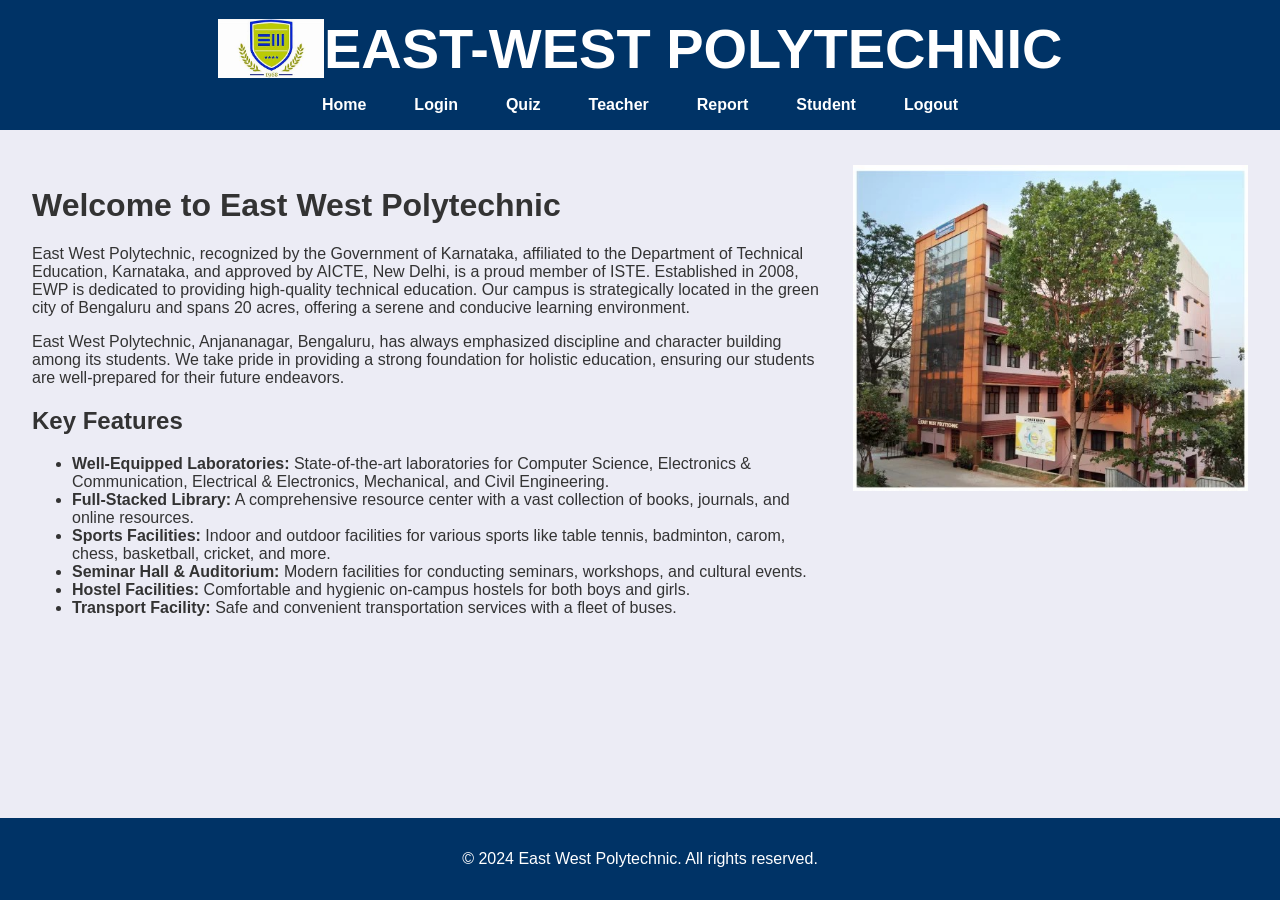
<file: index.html>
<!DOCTYPE html>
<html lang="en">
<head>
    <meta charset="UTF-8">
    <meta name="viewport" content="width=device-width, initial-scale=1.0">
    <title>East West Polytechnic</title>
    <link rel="stylesheet" href="style.css"> </head>
<body>
 
    <header>
        <div id="logo-container">
            <img id="logo" src="ewp.jpg" alt="East West Polytechnic Logo">
        </div>
        <h1 id="college-title">EAST-WEST POLYTECHNIC</h1>
    </header>

    <nav>
        <ul>
            <li><a href="index.html">Home</a></li>
            <li><a href="login.html">Login</a></li>
            <li><a href="#" id="quiz">Quiz</a></li>
            <li><a href="#" id="teacher">Teacher</a></li>
            <li><a href="#" id="report">Report</a></li>
            <li><a href="Student.html">Student</a></li>
            <li><a href="#" onclick="adminLogout()">Logout</a></li>
        </ul>
    </nav>

    <main>
        <div id="content">
            <div id="text-container">
                <h1>Welcome to East West Polytechnic</h1>
                <p>East West Polytechnic, recognized by the Government of Karnataka, affiliated to the Department of Technical Education, Karnataka, and approved by AICTE, New Delhi, is a proud member of ISTE. Established in 2008, EWP is dedicated to providing high-quality technical education. Our campus is strategically located in the green city of Bengaluru and spans 20 acres, offering a serene and conducive learning environment.</p>

                <p>East West Polytechnic, Anjananagar, Bengaluru, has always emphasized discipline and character building among its students. We take pride in providing a strong foundation for holistic education, ensuring our students are well-prepared for their future endeavors.</p>

                <h2>Key Features</h2>
                <ul>
                    <li><strong>Well-Equipped Laboratories:</strong> State-of-the-art laboratories for Computer Science, Electronics & Communication, Electrical & Electronics, Mechanical, and Civil Engineering.</li>
                    <li><strong>Full-Stacked Library:</strong> A comprehensive resource center with a vast collection of books, journals, and online resources.</li>
                    <li><strong>Sports Facilities:</strong> Indoor and outdoor facilities for various sports like table tennis, badminton, carom, chess, basketball, cricket, and more.</li>
                    <li><strong>Seminar Hall & Auditorium:</strong> Modern facilities for conducting seminars, workshops, and cultural events.</li>
                    <li><strong>Hostel Facilities:</strong> Comfortable and hygienic on-campus hostels for both boys and girls.</li>
                    <li><strong>Transport Facility:</strong> Safe and convenient transportation services with a fleet of buses.</li>
                </ul>
            </div>
            <div id="image-container">
                <img id="college-image" src="ewp-2.jpg" alt="East West Polytechnic Building">
            </div>
        </div>
    </main>

    <footer>
        <p>&copy; 2024 East West Polytechnic. All rights reserved.</p>
    </footer>

</body>
</html>
</file>
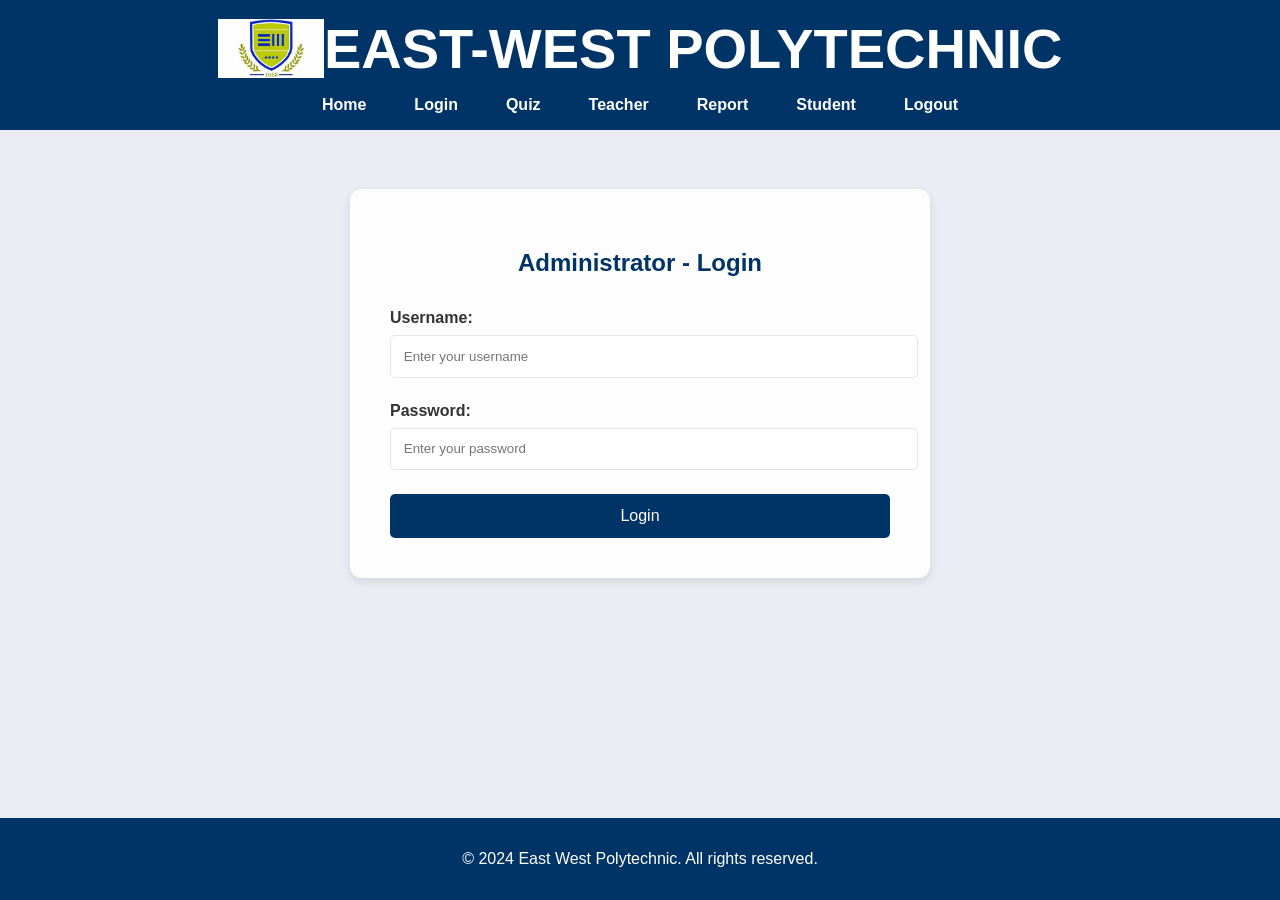
<file: login.html>
<!DOCTYPE html>
<html lang="en">
<head>
    <meta charset="UTF-8">
    <meta name="viewport" content="width=device-width, initial-scale=1.0">
    <title>Admin Login - East West Polytechnic</title>
    <link rel="stylesheet" href="style.css">
</head>
<body>
    <header>
        <div id="logo-container">
            <img id="logo" src="ewp.jpg" alt="East West Polytechnic Logo">
        </div>
        <h1 id="college-title">EAST-WEST POLYTECHNIC</h1>
    </header>

    <nav>
        <ul>
            <li><a href="index.html">Home</a></li>
            <li><a href="login.html">Login</a></li>
            <li><a href="#" id="quiz">Quiz</a></li>
            <li><a href="#" id="teacher">Teacher</a></li>
            <li><a href="#" id="report">Report</a></li>
            <li><a href="Student.html">Student</a></li>
            <li><a href="#" onclick="adminLogout()">Logout</a></li>
        </ul>
    </nav>

    <main>
        <div id="login-container">
            <h2>Administrator - Login</h2>
            <form id="login-form">
                <div class="form-group">
                    <label for="username">Username:</label>
                    <input type="text" id="username" name="username" placeholder="Enter your username">
                </div>
                <div class="form-group">
                    <label for="password">Password:</label>
                    <input type="password" id="password" name="password" placeholder="Enter your password">
                </div>
                <p id="error-message" class="error" style="display: none; color: red; font-weight: bold;">
                    Incorrect username or password. Please try again.
                </p>
                <button type="submit">Login</button>
            </form>
        </div>
    </main>

    <footer>
        <p>&copy; 2024 East West Polytechnic. All rights reserved.</p>
    </footer>

    <script src="script.js"></script>
</body>
</html>
</file>
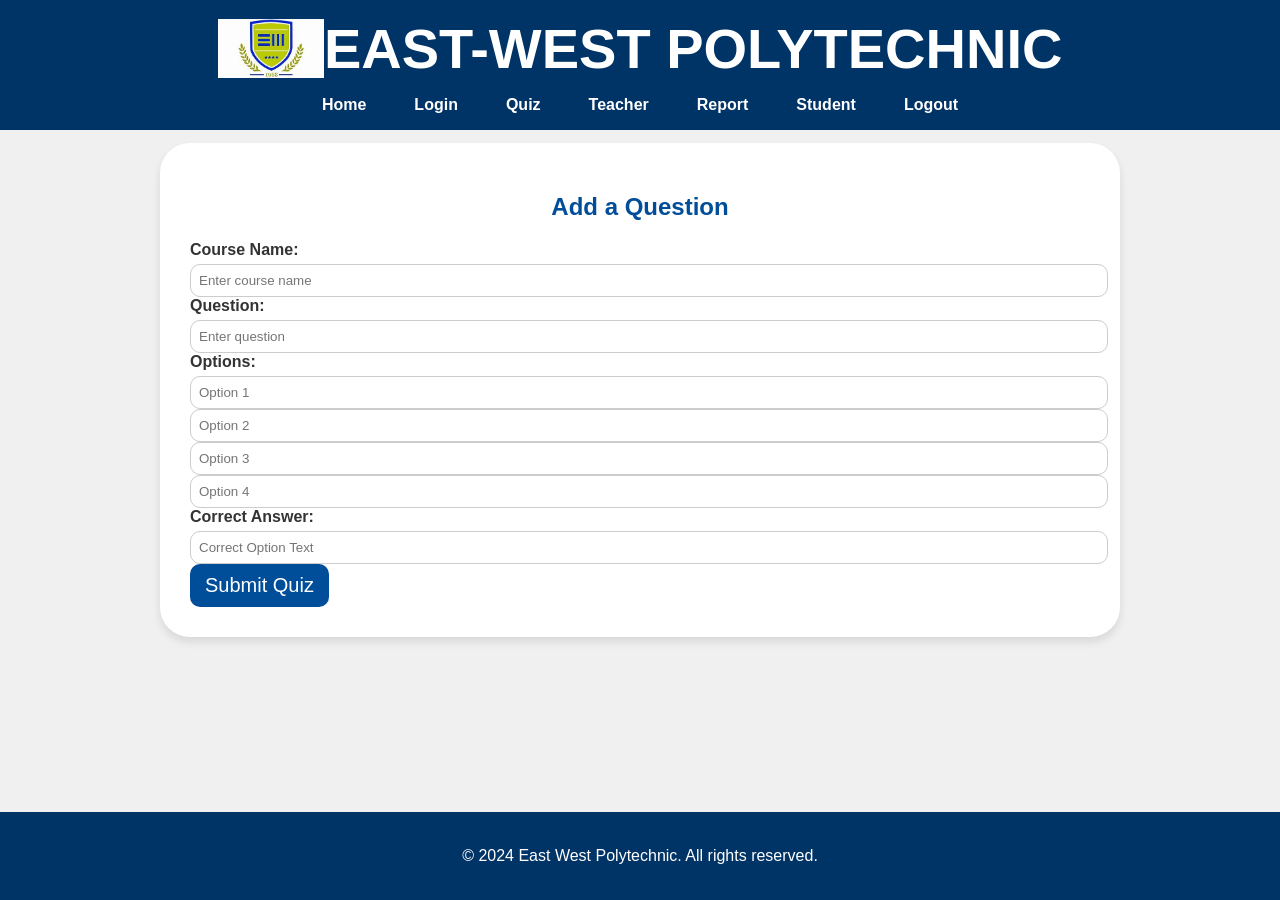
<file: Quiz.html>
<!DOCTYPE html>
<html lang="en">
<head>
    <meta charset="UTF-8">
    <meta name="viewport" content="width=device-width, initial-scale=1.0">
    <title>Quiz - East West Polytechnic</title>
    <link rel="stylesheet" href="Quiz.css">
</head>
<body>
    <header>
        <div id="logo-container">
            <img id="logo" src="ewp.jpg" alt="East West Polytechnic Logo">
        </div>
        <h1 id="college-title">EAST-WEST POLYTECHNIC</h1>
    </header>

    <nav>
        <ul>
            <li><a href="index.html">Home</a></li>
            <li><a href="login.html">Login</a></li>
            <li><a href="Quiz.html">Quiz</a></li>
            <li><a href="Teacher.html">Teacher</a></li>
            <li><a href="Report.html">Report</a></li>
            <li><a href="Student.html">Student</a></li>
            <li><a href="#" onclick="adminLogout()">Logout</a></li>
        </ul>
    </nav>

    <main>
        <div id="quiz-container">
            <h2>Add a Question</h2>
            <form id="quiz-form">
                <label for="course">Course Name:</label>
                <input type="text" id="course" placeholder="Enter course name" required>
                
                <label for="question">Question:</label>
                <input type="text" id="question" placeholder="Enter question" required>
                
                <label>Options:</label>
                <input type="text" class="option" placeholder="Option 1" required>
                <input type="text" class="option" placeholder="Option 2" required>
                <input type="text" class="option" placeholder="Option 3" required>
                <input type="text" class="option" placeholder="Option 4" required>
                
                <label for="correct-answer">Correct Answer:</label>
                <input type="text" id="correct-answer" placeholder="Correct Option Text" required>
                
                <button type="submit">Submit Quiz</button>
            </form>
            <div id="success-message" style="display: none; color: green;">
                Quiz successfully added!
            </div>
        </div>
    </main>

    <footer>
        <p>&copy; 2024 East West Polytechnic. All rights reserved.</p>
    </footer>

    <script>
        document.getElementById("quiz-form").addEventListener("submit", function (e) {
            e.preventDefault();

            const course = document.getElementById("course").value.trim();
            const question = document.getElementById("question").value.trim();
            const options = Array.from(document.querySelectorAll(".option")).map(opt => opt.value.trim());
            const correctAnswer = document.getElementById("correct-answer").value.trim();

            if (!course || !question || options.includes("") || !correctAnswer) {
                alert("Please fill in all fields.");
                return;
            }

            const quizzes = JSON.parse(localStorage.getItem("quizzes")) || [];
            let courseIndex = quizzes.findIndex(q => q.course === course);

            if (courseIndex === -1) {
                quizzes.push({ course, questions: [] });
                courseIndex = quizzes.length - 1;
            }

            quizzes[courseIndex].questions.push({ question, options, correctAnswer });

            localStorage.setItem("quizzes", JSON.stringify(quizzes));

            document.getElementById("success-message").style.display = "block";
            setTimeout(() => {
                window.location.href = "Teacher.html";
            }, 1500);

            document.getElementById("quiz-form").reset();
        });
    </script>
    <script src="Quiz.js"></script>
</body>
</html>
</file>
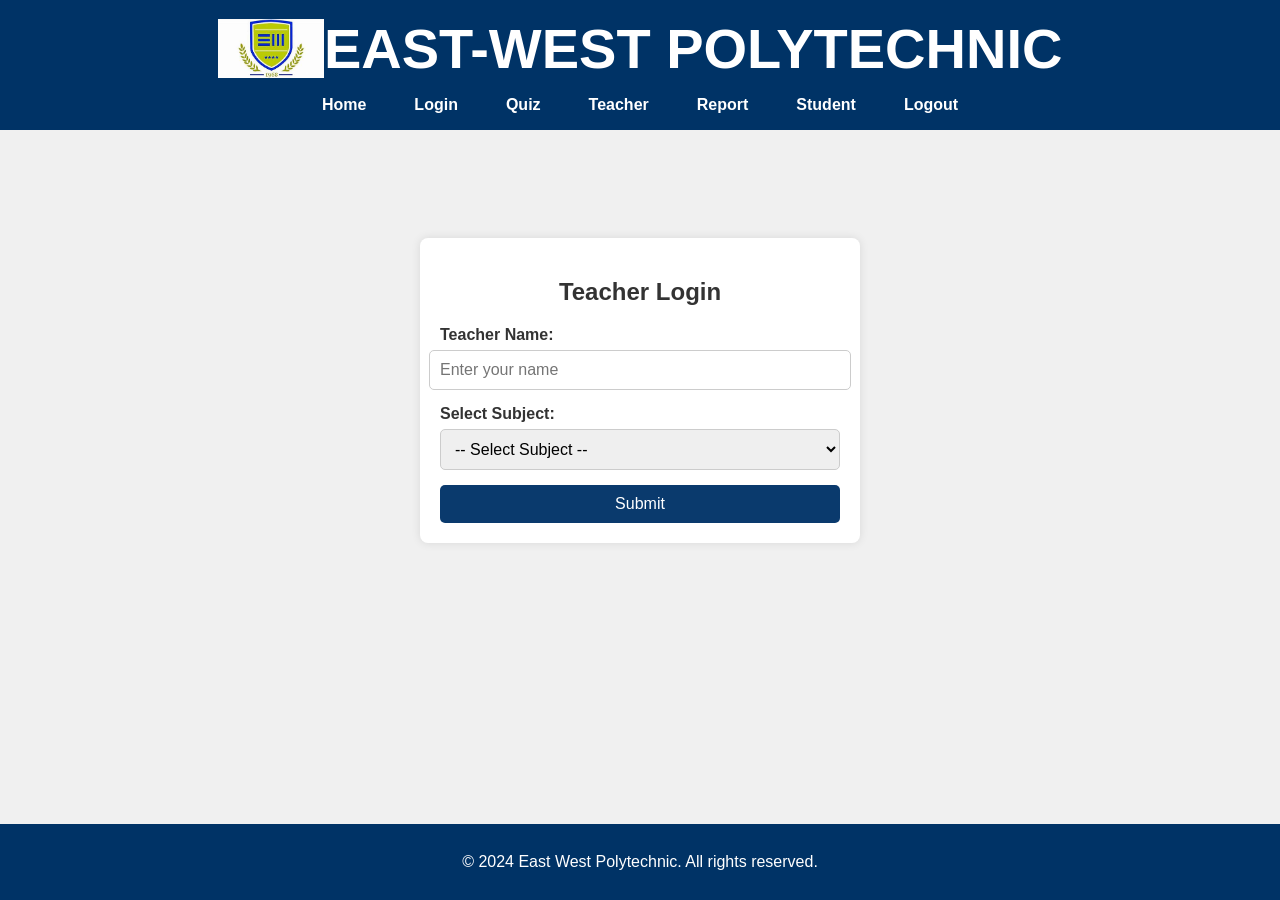
<file: Report.html>
<!DOCTYPE html>
<html lang="en">
<head>
    <meta charset="UTF-8">
    <meta name="viewport" content="width=device-width, initial-scale=1.0">
    <title>Student Report - East West Polytechnic</title>
    <script src="https://cdn.sheetjs.com/xlsx-latest/package/dist/xlsx.full.min.js"></script>
    <link rel="stylesheet" href="Report.css">
</head>
<body>
    <header>
        <div id="logo-container">
            <img id="logo" src="ewp.jpg" alt="East West Polytechnic Logo">
        </div>
        <h1 id="college-title">EAST-WEST POLYTECHNIC</h1>
    </header>

    <nav>
        <ul>
            <li><a href="index.html">Home</a></li>
            <li><a href="login.html">Login</a></li>
            <li><a href="Quiz.html">Quiz</a></li>
            <li><a href="Teacher.html">Teacher</a></li>
            <li><a href="#" onclick="showTeacherLogin()">Report</a></li>
            <li><a href="Student.html">Student</a></li>
            <li><a href="#" onclick="adminLogout()">Logout</a></li>
        </ul>
    </nav>

    <main id="login-section">
        <div class="login-container">
            <h2>Teacher Login</h2>
            <label for="teacherName">Teacher Name:</label>
            <input type="text" id="teacherName" placeholder="Enter your name" required>
            <label for="subject">Select Subject:</label>
            <select id="subject" required>
                <option value="">-- Select Subject --</option>
                <option value="FSD">FSD</option>
                <option value="ES">ES</option>
                <option value="IC">IC</option>
                <option value="Kannada">Kannada</option>
            </select>
            <button onclick="showReport()">Submit</button>
        </div>
    </main>

    <main id="report-section" style="display:none;">
        <div class="report-container">
            <table>
                <thead>
                    <tr>
                        <th>Sl. No</th>
                        <th>Name</th>
                        <th>Registration No.</th>
                        <th>Subject</th>
                        <th>Marks</th>
                        <th>Percentage</th>
                        <th>Action</th>
                    </tr>
                </thead>
                <tbody id="reportTableBody"></tbody>
            </table>
            <button class="button" onclick="exportToExcel()">Preview (Edit in Excel)</button>
            <input type="file" id="fileInput" style="display:none;" onchange="importFromExcel()">
            <button class="button" onclick="document.getElementById('fileInput').click()">Upload Updated Excel</button>
        </div>
    </main>

    <footer>
        <p>&copy; 2024 East West Polytechnic. All rights reserved.</p>
    </footer>

    <script>
        function showTeacherLogin() {
            document.getElementById("login-section").style.display = "block";
            document.getElementById("report-section").style.display = "none";
        }

        function showReport() {
            let selectedSubject = document.getElementById("subject").value;
            if (!selectedSubject) {
                alert("Please select a subject.");
                return;
            }

            let studentResults = JSON.parse(localStorage.getItem("studentResults")) || [];
            let filteredResults = studentResults.filter(student => student.subject === selectedSubject);
            let tableBody = document.getElementById("reportTableBody");
            tableBody.innerHTML = filteredResults.map((student, index) => `
                <tr>
                    <td>${index + 1}</td>
                    <td>${student.name}</td>
                    <td>${student.regNo}</td>
                    <td>${student.subject}</td>
                    <td>${student.score}/${student.totalQuestions}</td>
                    <td>${student.percentage}%</td>
                    <td>
                        <button class="delete-btn" onclick="deleteRecord(${index})">Delete</button>
                    </td>
                </tr>
            `).join("");

            document.getElementById("login-section").style.display = "none";
            document.getElementById("report-section").style.display = "block";
        }

        function deleteRecord(index) {
            let studentResults = JSON.parse(localStorage.getItem("studentResults")) || [];
            if (confirm("Are you sure you want to delete this record?")) {
                studentResults.splice(index, 1);
                localStorage.setItem("studentResults", JSON.stringify(studentResults));
                showReport();
            }
        }

        function exportToExcel() {
            let studentResults = JSON.parse(localStorage.getItem("studentResults")) || [];
            if (studentResults.length === 0) {
                alert("No records to export.");
                return;
            }
            let ws = XLSX.utils.json_to_sheet(studentResults);
            let wb = XLSX.utils.book_new();
            XLSX.utils.book_append_sheet(wb, ws, "Student Report");
            XLSX.writeFile(wb, "Student_Report.xlsx");
        }

        function importFromExcel() {
            let file = document.getElementById("fileInput").files[0];
            if (!file) {
                alert("Please select an Excel file.");
                return;
            }
            let reader = new FileReader();
            reader.readAsArrayBuffer(file);
            reader.onload = function (e) {
                let data = new Uint8Array(e.target.result);
                let workbook = XLSX.read(data, { type: 'array' });
                let sheetName = workbook.SheetNames[0];
                let sheet = workbook.Sheets[sheetName];
                let studentResults = XLSX.utils.sheet_to_json(sheet);
                localStorage.setItem("studentResults", JSON.stringify(studentResults));
                showReport();
                alert("Student records updated successfully!");
            };
        }

        function adminLogout() {
            localStorage.removeItem("adminLoggedIn");
            alert("You have been logged out.");
            window.location.href = "index.html";
        }
    </script>
</body>
</html>
</file>
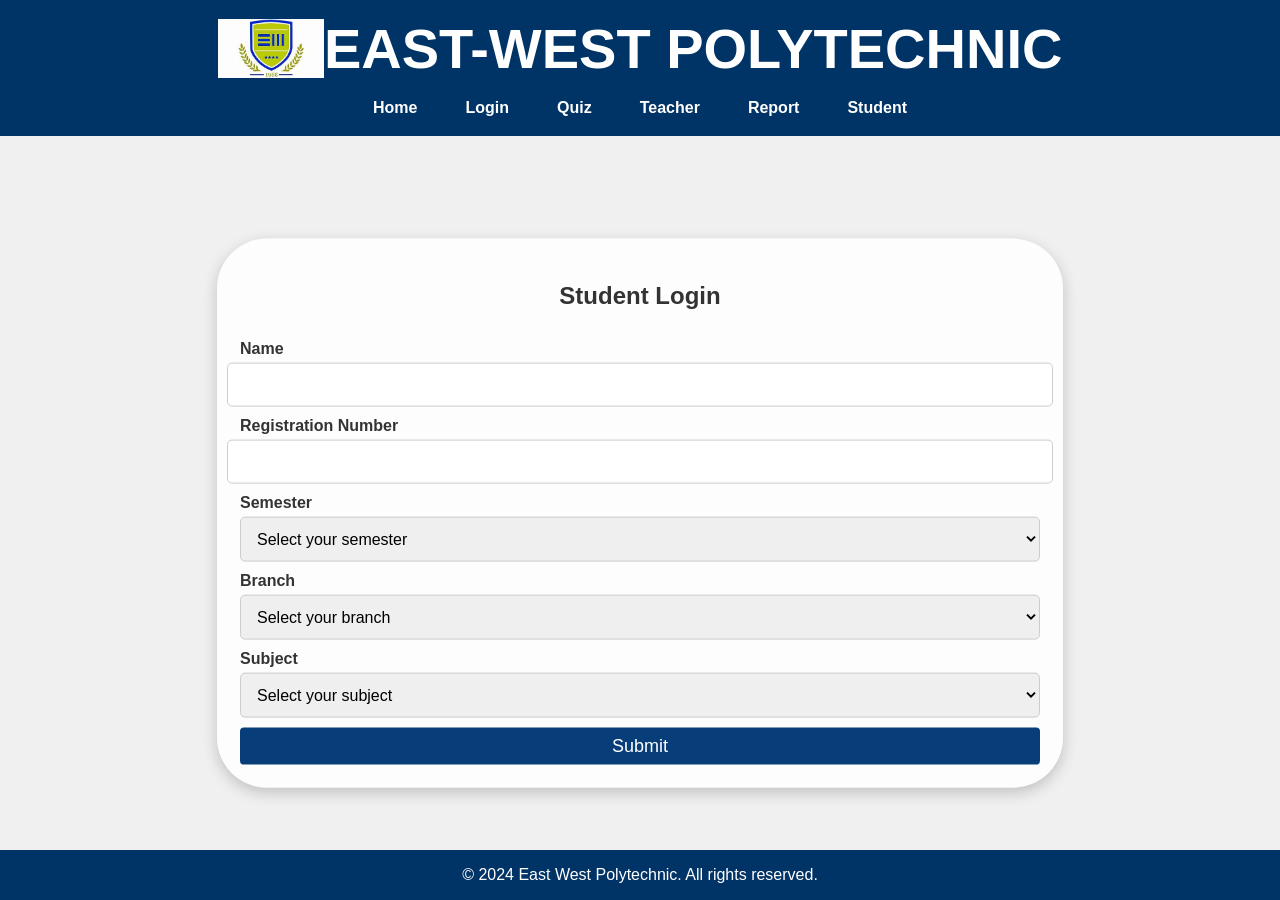
<file: Student.html>
<!DOCTYPE html>
<html lang="en">
<head>
    <meta charset="UTF-8">
    <meta name="viewport" content="width=device-width, initial-scale=1.0">
    <title>Student Login - East West Polytechnic</title>
    <link rel="stylesheet" href="Student.css">
</head>
<body>
    <header>
        <div id="logo-container">
            <img id="logo" src="ewp.jpg" alt="East West Polytechnic Logo">
        </div>
        <h1 id="college-title">EAST-WEST POLYTECHNIC</h1>
    </header>

    <nav>
        <ul>
            <li><a href="index.html">Home</a></li>
            <li><a href="login.html">Login</a></li>
            <li><a href="#" id="quiz">Quiz</a></li>
            <li><a href="#" id="teacher">Teacher</a></li>
            <li><a href="#" id="report">Report</a></li>
            <li><a href="Student.html">Student</a></li>
        </ul>
    </nav>
    <main>
    <div class="login-container">
        <h2>Student Login</h2>
        <form id="studentForm">
            <label for="name">Name</label>
            <input type="text" id="name" required>

            <label for="regNo">Registration Number</label>
            <input type="text" id="regNo" required>

            <label for="semester">Semester</label>
            <select id="semester" required>
                <option value="" disabled selected>Select your semester</option>
                <option value="1">1</option>
                <option value="2">2</option>
                <option value="3">3</option>
                <option value="4">4</option>
                <option value="5">5</option>
                <option value="6">6</option>
            </select>

            <label for="branch">Branch</label>
            <select id="branch" required>
                <option value="" disabled selected>Select your branch</option>
                <option value="CSE">Computer Science</option>
                <option value="ECE">Electronics</option>
                <option value="EEE">Electrical</option>
                <option value="MECH">Mechanical</option>
                <option value="CIVIL">Civil</option>
            </select>

            <label for="subject">Subject</label>
            <select id="subject" required>
                <option value="" disabled selected>Select your subject</option>
                <option value="FSD">Full Stack Development</option>
                <option value="ES">Embedded Systems</option>
                <option value="IC">Instrumentation</option>
                <option value="Kannada">Kannada</option>
            </select>

            <button type="submit">Submit</button>
        </form>
    </div>
    </main>

    <footer>
    <p>&copy; 2024 East West Polytechnic. All rights reserved.</p>
    </footer>

    <script>
        document.getElementById("studentForm").addEventListener("submit", function(event) {
            event.preventDefault();
            
            let name = document.getElementById("name").value;
            let regNo = document.getElementById("regNo").value;
            let semester = document.getElementById("semester").value;
            let branch = document.getElementById("branch").value;
            let subject = document.getElementById("subject").value;

            if (!name || !regNo || !semester || !branch || !subject) {
                alert("Please fill all fields.");
                return;
            }

            // Store student details in localStorage
            localStorage.setItem("studentName", name);
            localStorage.setItem("studentRegNo", regNo);
            localStorage.setItem("studentSemester", semester);
            localStorage.setItem("studentBranch", branch);
            localStorage.setItem("studentSubject", subject);

            alert("Login successful! Redirecting to test page...");
            window.location.href = "test.html"; // Redirect to test page
        });
    </script>
</body>
</html>
</file>
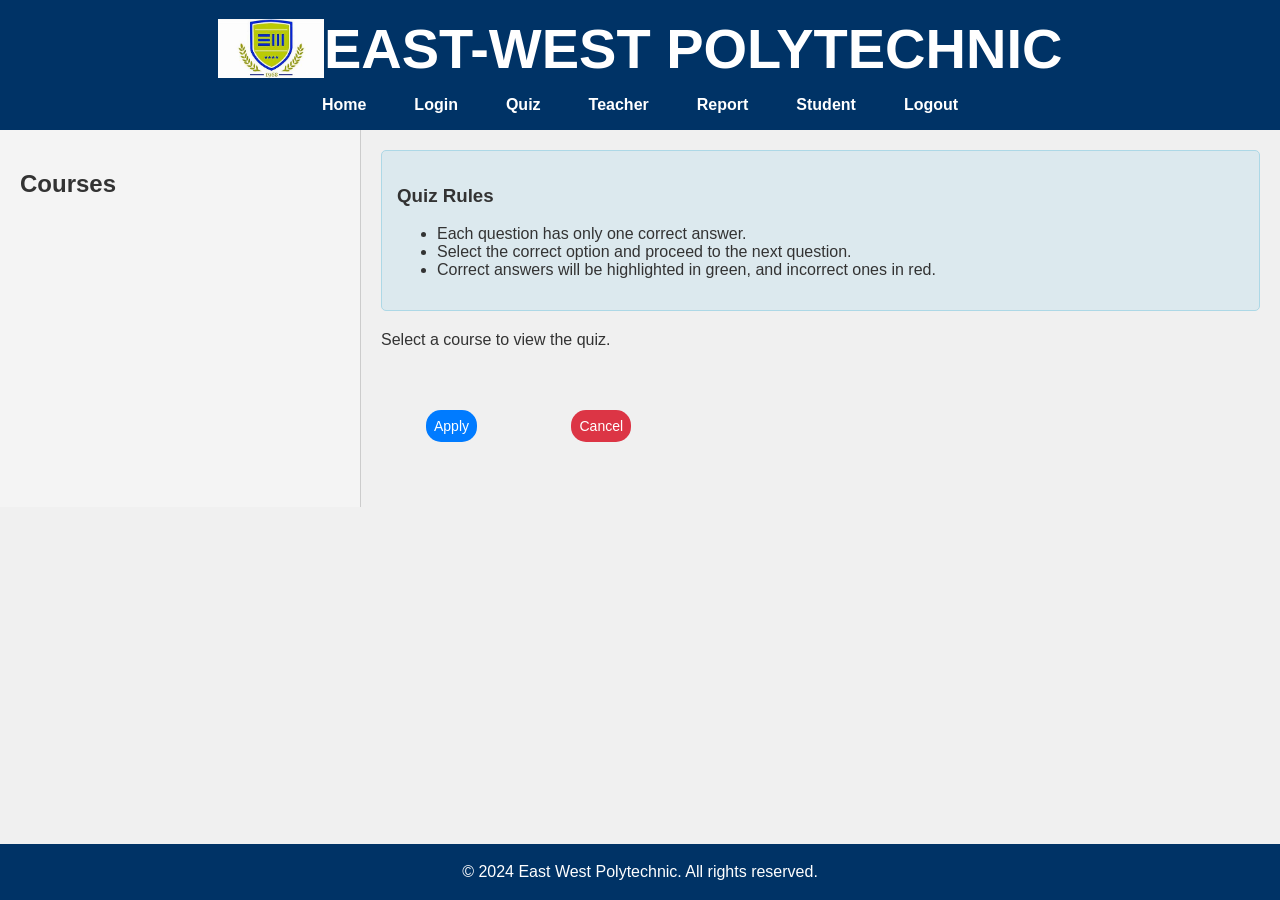
<file: Teacher.html>
<!DOCTYPE html>
<html lang="en">
<head>
    <meta charset="UTF-8">
    <meta name="viewport" content="width=device-width, initial-scale=1.0">
    <title>Quiz - East West Polytechnic</title>
    <link rel="stylesheet" href="Teacher.css"> </head>
</head>
<body>
    <header>
        <div id="logo-container">
            <img id="logo" src="ewp.jpg" alt="East West Polytechnic Logo">
        </div>
        <h1 id="college-title">EAST-WEST POLYTECHNIC</h1>
    </header>

    <nav>
        <ul>
            <li><a href="index.html">Home</a></li>
            <li><a href="login.html">Login</a></li>
            <li><a href="Quiz.html">Quiz</a></li>
            <li><a href="Teacher.html">Teacher</a></li>
            <li><a href="Report.html">Report</a></li>
            <li><a href="Student.html">Student</a></li>
            <li><a href="#" onclick="adminLogout()">Logout</a></li>
        </ul>
    </nav>

    <main>
        <div id="course-list">
            <h2>Courses</h2>
            <div id="courses">
                <!-- Dynamic Course List -->
            </div>
        </div>

        <div id="quiz-sheet">
            <div id="rules">
                <h3>Quiz Rules</h3>
                <ul>
                    <li>Each question has only one correct answer.</li>
                    <li>Select the correct option and proceed to the next question.</li>
                    <li>Correct answers will be highlighted in green, and incorrect ones in red.</li>
                </ul>
            </div>
            <div id="questions">
                <p>Select a course to view the quiz.</p>
            </div>
            <div>
                <button class="applyButton">Apply</button>
                <button class="cancel-btn">Cancel</button>
            </div>
        </div>
    </main>

    <footer>
        <p>&copy; 2024 East West Polytechnic. All rights reserved.</p>
    </footer>
    <script src="Teacher.js"></script>
</body>
</html>
</file>
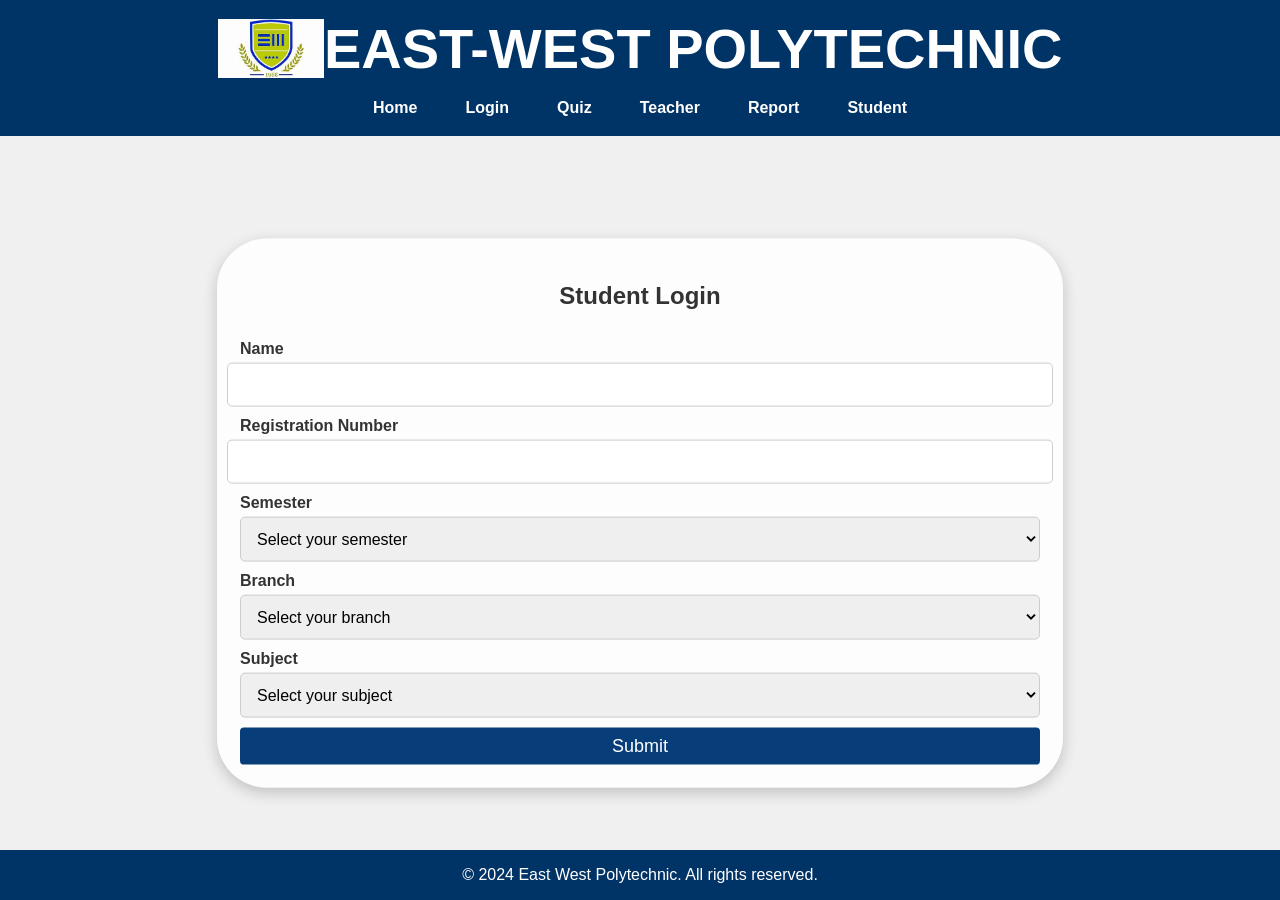
<file: test.html>
<!DOCTYPE html>
<html lang="en">
<head>
    <meta charset="UTF-8">
    <meta name="viewport" content="width=device-width, initial-scale=1.0">
    <title>Online Test</title>
    <link rel="stylesheet" href="test.css">
</head>
<body>
    <div class="test-container">
        <h1>Online Test</h1>
        <h2 id="student-info"></h2>
        <div id="questions-container"></div>
        <button id="submitTest">Submit</button>
    </div>

    <script src="test.js"></script>
</body>
</html>
</file>
<file: style.css>
/* General Styles */
body {
    font-family: sans-serif;
    margin: 0;
    padding: 0;
    background-color: #ececf5; /* Light gray background */
    color: #333; /* Dark gray text */
}

/* Header Styles */
header {
    background-color: #003366; /* Navy blue header */
    display: flex;
    align-items: center; /* Vertically center items */
    justify-content: center; /* Space between left, center, and right */
    padding: 1rem 2rem; /* Padding for spacing */
    position: fixed;
    top: 0;
    width: 100%;
    box-sizing: border-box;
    z-index: 1000; /* Ensure header stays on top */
}

/* Logo Container */
#logo-container {
    display: flex;
    align-items: left;
}

#logo {
    max-height: 60px; /* Adjust as needed for proper sizing */
    height: auto;
    width: auto;
}

/* Title Container */
#title-container {
    flex: 1;
    text-align: center;
}

#college-title {
    font-size: 3.5rem; /* Adjust for emphasis */
    font-weight: bold;
    color: #fff; /* White text for visibility */
    margin: 0;
}

/* Right Placeholder for Balance */
#right-placeholder {
    width: 60px; /* Same width as the logo to balance the layout */
}

/* Navigation Styles */
nav {
    background-color: #003366; /* Navy blue navigation */
    padding: 1rem 0;
    margin-top: 80px; /* Space below fixed header */
}

nav ul {
    list-style: none;
    text-align: center;
    margin: 0;
    padding: 0;
    display: flex;
    justify-content: center;
}

nav li {
    margin: 0 1.5rem;
}

nav a {
    color: #fff;
    text-decoration: none;
    font-weight: bold;
    font-size: 1rem;
}

nav a:hover {
    text-decoration: underline;
}

/* Main Content Styles */
main {
    padding: 2rem;
    margin-top: 0.2rem; /* Adjust as needed */
}

/* Content Alignment */
#content {
    display: flex;
    justify-content: left;
    max-width: 1500px;
    margin: auto;
}

#text-container {
    flex: 2;
    padding-right: 2rem;
}

#image-container {
    flex: 1;
    text-align: center;
}

#college-image {
    max-width: 100%;
    height: auto;
}

/* Footer Styles */
footer {
    background-color: #003366;
    color: #fff;
    text-align: center;
    padding: 1rem 0;
    position: fixed;
    bottom: 0;
    width: 100%;
}

/* Login Page Styles */
#login-container {
    background-color: rgba(255, 255, 255, 0.9); /* Semi-transparent white */
    padding: 2.5rem;
    border-radius: 12px;
    max-width: 500px;
    margin: 1.5rem auto;
    text-align: center;
    box-shadow: 0 4px 10px rgba(0, 0, 0, 0.1);
}

#login-container h2 {
    color: #003366;
    margin-bottom: 2rem;
}

.form-group {
    margin-bottom: 1.5rem;
    text-align: left;
}

.form-group label {
    display: block;
    font-weight: bold;
    margin-bottom: 0.5rem;
}

.form-group input {
    width: 100%;
    padding: 0.8rem;
    border: 1px solid #e8e4e4;
    border-radius: 5px;
}

button {
    width: 100%;
    padding: 0.8rem;
    background-color: #003366;
    color: white;
    border: none;
    border-radius: 5px;
    font-size: 1rem;
    cursor: pointer;
}

button[type="submit"]:hover {
    background-color: #002b5c; /* Slightly darker on hover */
}

#error-message {
    color: red;
    margin-top: 1rem;
    display: none; /* Hidden initially */
}

.footer-note {
    margin-top: 1.5rem;
    font-size: 0.9rem;
    color: #666;
}

.footer-note a {
    color: #003366;
    text-decoration: none;
    font-weight: bold;
}

.footer-note a:hover {
    text-decoration: underline;
}

/* Responsive Adjustments */
@media (max-width: 768px) {
    header {
        flex-direction: column;
        align-items: flex-start;
    }

    #title-container {
        text-align: center;
        width: 100%;
        margin-top: 0.5rem;
    }

    #right-placeholder {
        display: none; /* Hide placeholder on smaller screens */
    }

    nav ul {
        flex-direction: column;
    }

    nav li {
        margin: 0.5rem 0;
    }

    #login-container {
        margin: 10rem auto 2rem; /* Adjust spacing for smaller screens */
    }
}
</file>
<file: Quiz.css>
/* General Styles */
body {
    font-family: sans-serif;
    margin: 0;
    padding: 0;
    background-color: #f0f0f0; /* Light gray background */
    color: #333; /* Dark gray text */
}

/* Header Styles */
header {
    background-color: #003366; /* Navy blue header */
    display: flex;
    align-items: center; /* Vertically center items */
    justify-content: center; /* Space between left, center, and right */
    padding: 1rem 2rem; /* Padding for spacing */
    position: fixed;
    top: 0;
    width: 100%;
    box-sizing: border-box;
    z-index: 1000; /* Ensure header stays on top */
}

/* Logo Container */
#logo-container {
    display: flex;
    align-items: left;
}

#logo {
    max-height: 60px; /* Adjust as needed for proper sizing */
    height: auto;
    width: auto;
}

/* Title Container */
#title-container {
    flex: 1;
    text-align: center;
}

#college-title {
    font-size: 3.5rem; /* Adjust for emphasis */
    font-weight: bold;
    color: #fff; /* White text for visibility */
    margin: 0;
}

/* Right Placeholder for Balance */
#right-placeholder {
    width: 60px; /* Same width as the logo to balance the layout */
}

/* Navigation Styles */
nav {
    background-color: #003366; /* Navy blue navigation */
    padding: 1rem 0;
    margin-top: 80px; /* Space below fixed header */
}

nav ul {
    list-style: none;
    text-align: center;
    margin: 0;
    padding: 0;
    display: flex;
    justify-content: center;
}

nav li {
    margin: 0 1.5rem;
}

nav a {
    color: #fff;
    text-decoration: none;
    font-weight: bold;
    font-size: 1rem;
}

nav a:hover {
    text-decoration: underline;
}
main {
    max-width: 900px;
    margin: 13px auto;
    background: white;
    padding: 30px;
    border-radius: 30px;
    box-shadow: 0 5px 8px rgba(0, 0, 0, 0.1);
}

h2 {
    text-align: center;
    color: #004d99;
}

.form-group {
    margin-bottom: 15px;
}

label {
    font-weight: bold;
    display: block;
    margin-bottom: 5px;
}

input, textarea {
    width: 100%;
    padding: 8px;
    border: 1px solid #ccc;
    border-radius: 10px;
}

textarea {
    resize: none;
}

.options-group label {
    display: flex;
    align-items: center;
    margin-bottom: 10px;
}

.options-group input[type="radio"] {
    margin-right: 10px;
}

button {
    background-color: #004d99;
    color: white;
    border: none;
    padding: 10px 15px;
    border-radius: 10px;
    cursor: auto;
    font-size: 20px;
}

button:hover {
    background-color: #003366;
}

#success-message {
    text-align: center;
    color: green;
    font-weight: bold;
    margin-top: 10px;
}
/* Footer Styles */
footer {
    background-color: #003366;
    color: #fff;
    text-align: center;
    padding: 1.2rem 0;
    position: fixed;
    bottom: 0;
    width: 100%;
}
</file>
<file: Report.css>
/* General Styles */
body {
    font-family: sans-serif;
    margin: 0;
    padding: 0;
    background-color: #f0f0f0; /* Light gray background */
    color: #333; /* Dark gray text */
}

/* Header Styles */
header {
    background-color: #003366; /* Navy blue header */
    display: flex;
    align-items: center; /* Vertically center items */
    justify-content: center; /* Space between left, center, and right */
    padding: 1rem 2rem; /* Padding for spacing */
    position: fixed;
    top: 0;
    width: 100%;
    box-sizing: border-box;
    z-index: 1000; /* Ensure header stays on top */
}

/* Logo Container */
#logo-container {
    display: flex;
    align-items: left;
}

#logo {
    max-height: 60px; /* Adjust as needed for proper sizing */
    height: auto;
    width: auto;
}

/* Title Container */
#title-container {
    flex: 1;
    text-align: center;
}

#college-title {
    font-size: 3.5rem; /* Adjust for emphasis */
    font-weight: bold;
    color: #fff; /* White text for visibility */
    margin: 0;
}

/* Right Placeholder for Balance */
#right-placeholder {
    width: 60px; /* Same width as the logo to balance the layout */
}

/* Navigation Styles */
nav {
    background-color: #003366; /* Navy blue navigation */
    padding: 1rem 0;
    margin-top: 80px; /* Space below fixed header */
}

nav ul {
    list-style: none;
    text-align: center;
    margin: 0;
    padding: 0;
    display: flex;
    justify-content: center;
}

nav li {
    margin: 0 1.5rem;
}

nav a {
    color: #fff;
    text-decoration: none;
    font-weight: bold;
    font-size: 1rem;
}

nav a:hover {
    text-decoration: underline;
}
/* Report Container */
.report-container {
    width: 97%;
    padding: 20px;
    background-color: white;
    border-radius: 10px;
    box-shadow: 0px 10px 20px rgba(0, 0, 0, 0.2);
    text-align: center;
    margin: 10px auto 60px;
    max-height: 100vh; /* Ensures proper display */
    overflow: hidden; /* Prevents unwanted scrolling outside */
}

/* Scrollable Table Container */
.table-container {
    max-height: 100vh; /* Ensures it fits well */
    overflow-y: auto; /* Enables scrolling */
    border-radius: 10px;
    border: 1px solid #ddd;
}

/* Table Styles */
table {
    width: 100%;
    border-collapse: 36;
}

/* Fixed Table Header */
thead {
    position: sticky;
    top: 0;
    background-color: #222093;
    color: white;
    z-index: 10;
}

/* Table Row Styling */
th, td {
    padding: 10px;
    border: 1px solid #ddd;
    text-align: center;
    white-space: nowrap;
}

th {
    background-color: #222093;
    color: white;
}

/* No Data Message */
.no-data {
    color: gray;
    font-size: 18px;
    margin-top: 20px;
}

/* Delete Button */
.delete-btn {
    background-color: red;
    color: white;
    border: none;
    padding: 5px 10px;
    cursor: pointer;
    border-radius: 5px;
}

.delete-btn:hover {
    background-color: darkred;
}

/* General Button Styles */
.button {
    margin-top: 10px;
    padding: 10px 15px;
    font-size: 16px;
    background-color: rgb(56, 19, 148);
    color: white;
    border: none;
    border-radius: 5px;
    cursor: pointer;
}

.button:hover {
    background-color: darkgray;
}

/* Teacher Login Container */
.login-container {
    width: 100%;
    max-width: 400px;
    background: #fff;
    padding: 20px;
    border-radius: 8px;
    box-shadow: 0 0 10px rgba(0, 0, 0, 0.1);
    text-align: center;
    margin: 108px auto; /* Push it down to avoid overlap with fixed header */
    display: flex;
    flex-direction: column;
    align-items: center;
}

/* Teacher Login Inputs */
.login-container label {
    display: block;
    text-align: left;
    margin-bottom: 6px;
    font-weight: bold;
    width: 100%;
}

.login-container input,
.login-container select {
    width: 100%;
    padding: 10px;
    margin-bottom: 15px;
    border: 1px solid #ccc;
    border-radius: 5px;
    font-size: 16px;
}

/* Login Button */
.login-container button {
    width: 100%;
    padding: 10px;
    background: #0a3a6d;
    color: white;
    border: none;
    border-radius: 5px;
    font-size: 16px;
    cursor: pointer;
    transition: background 0.3s ease;
}

.login-container button:hover {
    background: #0e3d70;
}

/* Footer Styles */
footer {
    background-color: #003366;
    color: #fff;
    text-align: center;
    padding: 0.8rem 0;
    position: fixed;
    bottom: 0;
    width: 100%;
}
</file>
<file: Student.css>
/* General Styles */
body {
    font-family: sans-serif;
    margin: 0;
    padding: 0;
    background-color: #f0f0f0; /* Light gray background */
    color: #333; /* Dark gray text */
}

/* Header Styles */
header {
  background-color: #003366;
  display: flex;
  align-items: center;
  justify-content: center;
  padding: 1rem 2rem;
  position: fixed;
  top: 0;
  width: 100%;
  box-sizing: border-box;
  z-index: 1000;
}

/* Logo Container */
#logo-container {
  display: flex;
  align-items: left;
}

#logo {
  max-height: 60px; /* Adjust as needed for proper sizing */
  height: auto;
  width: auto;
}


#title-container {
  flex: 1;
  text-align: center;
}

#college-title {
  font-size: 3.5rem;
  font-weight: bold;
  color: #fff;
  margin: 0;
}

/* Navigation Styles */
nav {
  background-color: #003366;
  padding: 0.2rem 0;
  margin-top: 80px;
}

nav ul {
  list-style: none;
  text-align: center;
  padding: 0;
  display: flex;
  justify-content: center;
}

nav li {
  margin: 0 1.5rem;
}

nav a {
  color: #fff;
  text-decoration: none;
  font-weight: bold;
  font-size: 1rem;
}

nav a:hover {
  text-decoration: underline;
}

/* Login Form Container */
.login-container {
  background: rgba(255, 255, 255, 0.9); /* White with slight transparency */
  padding: 23px;
  border-radius: 50px;
  box-shadow: 0px 5px 15px rgba(0, 0, 0, 0.2);
  width: 300%;
  max-width: 800px;
  text-align: center;
  position: absolute;
  top: 57%;
  left: 50%;
  transform: translate(-50%, -50%);
}

.login-title {
  font-size: 26px;
  color: #333;
  margin-bottom: 20px;
}

/* Form Styles */
form {
  display: flex;
  flex-direction: column;
  align-items: center;
}

label {
  font-weight: bold;
  text-align: left;
  width: 100%;
  margin-top: 10px;
}

input, select {
  width: 100%;
  padding: 12px;
  margin-top: 5px;
  border: 1px solid #ccc;
  border-radius: 5px;
  font-size: 16px;
}

/* Submit Button */
button {
  background-color: #073e79;
  color: white;
  padding: 8px;
  font-size: 18px;
  border: none;
  border-radius: 4px;
  cursor: pointer;
  width: 100%;
  margin-top: 10px;
}

button:hover {
  background-color: #094380;
}

/* Footer */
footer {
  background-color: #003366;
  color: white;
  text-align: center;
  padding: 0.1px 0;
  position: fixed;
  bottom: 0;
  width: 100%;
}

/* Responsive Design */
@media (max-width: 768px) {
  #college-title {
    font-size: 2rem;
  }

  .login-container {
    width: 20%;
  }
}

@media (max-width: 400px) {
  nav ul {
    flex-direction: column;
    align-items: center;
  }

  nav li {
    margin: 6px 0;
  }
}
</file>
<file: Teacher.css>
/* General Styles */
body {
    font-family: sans-serif;
    margin: 0;
    padding: 0;
    background-color: #f0f0f0; /* Light gray background */
    color: #333; /* Dark gray text */
}

/* Header Styles */
header {
    background-color: #003366; /* Navy blue header */
    display: flex;
    align-items: center; /* Vertically center items */
    justify-content: center; /* Space between left, center, and right */
    padding: 1rem 2rem; /* Padding for spacing */
    position: fixed;
    top: 0;
    width: 100%;
    box-sizing: border-box;
    z-index: 1000; /* Ensure header stays on top */
}

/* Logo Container */
#logo-container {
    display: flex;
    align-items: left;
}

#logo {
    max-height: 60px; /* Adjust as needed for proper sizing */
    height: auto;
    width: auto;
}

/* Title Container */
#title-container {
    flex: 1;
    text-align: center;
}

#college-title {
    font-size: 3.5rem; /* Adjust for emphasis */
    font-weight: bold;
    color: #fff; /* White text for visibility */
    margin: 0;
}

/* Right Placeholder for Balance */
#right-placeholder {
    width: 60px; /* Same width as the logo to balance the layout */
}

/* Navigation Styles */
nav {
    background-color: #003366; /* Navy blue navigation */
    padding: 1rem 0;
    margin-top: 80px; /* Space below fixed header */
}

nav ul {
    list-style: none;
    text-align: center;
    margin: 0;
    padding: 0;
    display: flex;
    justify-content: center;
}

nav li {
    margin: 0 1.5rem;
}

nav a {
    color: #fff;
    text-decoration: none;
    font-weight: bold;
    font-size: 1rem;
}

nav a:hover {
    text-decoration: underline;
}

main {
    display: flex;
    flex: 1;
}

#course-list {
    width: 25%;
    background-color: #f4f4f4;
    padding: 20px;
    border-right: 1px solid #ccc;
    overflow-y: auto;
}

#quiz-sheet {
    flex: 1;
    padding: 20px;
    overflow-y: auto;
    position: relative;
}

/* Container for quiz questions */
.quiz-container {
    width: 80%;
    max-width: 300px;
    margin: 0 auto;
    padding: 20px;
    background-color: white;
    border-radius: 8px;
    box-shadow: 0 4px 8px rgba(0, 0, 0, 0.1);
}
/* Styling for each question */
.question {
    background-color: #fafafa;
    padding: 15px;
    margin-bottom: 10px;
    border: 1px solid #ddd;
    border-radius: 2px;
}


#rules {
    background-color: rgba(173, 216, 230, 0.3);
    padding: 15px;
    border: 1px solid #ADD8E6;
    border-radius: 5px;
    margin-bottom: 20px;
}

.course-item {
    display: flex;
    justify-content: space-between;
    align-items: center;
    margin-bottom: 15px;
    padding: 10px;
    border: 1px solid #ccc;
    border-radius: 5px;
    background-color: #fff;
}

.course-item button {
    background-color: #1712af;
    color: white;
    border: none;
    padding: 5px 10px;
    cursor: pointer;
    border-radius: 5px;
}

.course-item button:hover {
    background-color: #150674;
}
/* Delete Button Styling */
.delete-btn {
    background-color: #ff4d4d;
    color: rgb(251, 248, 248);
    border: none;
    padding: 10px 15px;
    border-radius: 5px;
    cursor: pointer;
    transition: background-color 0.3s ease;
}

.delete-btn:hover {
    background-color: #e60000;
}


footer {
    background-color: #950c0c;
    color: rgb(227, 219, 219);
    text-align: center;
    padding: 10px 0;
}


.delete-question-btn {
    background-color: #ff4d4d;
    color: white;
    border: none;
    padding: 5px 10px;
    border-radius: 5px;
    cursor: pointer;
    transition: background-color 0.3s ease;
}

.delete-question-btn:hover {
    background-color: #e60000;
}

.question p {
    font-weight: bold;
    margin-bottom: 9px;
}

/* Styling for MCQ options */
.question label {
    display: block; /* Ensures each label appears on a new line */
    margin: 7px 0; /* Adds space between each option */
    cursor: pointer; /* Adds a pointer cursor for better UX */
    font-size: 1rem; /* Standard font size for options */
}

.question input[type="radio"] {
    margin-right: 8px; /* Space between radio button and text */
    vertical-align: middle; /* Aligns radio buttons with text */
}
.question label.correct {
    background-color: lightgreen;
}

.question label.wrong {
    background-color: lightcoral;
}
.applyButton {
    background-color: #007bff; /* Blue for Update */
    color: white;
    border: none;
    padding: 8px ;
    margin: 45px;
    cursor: pointer;
    border-radius: 15px;
    font-size: 14px;
    transition: 0.3s;
}

.cancel-btn {
    background-color: #dc3545; /* Red for Cancel */
    color: white;
    border: none;
    padding: 8px ;
    margin: 45px;
    cursor: pointer;
    border-radius: 15px;
    font-size: 14px;
    transition: 0.3s;
}

.applyButton:hover {
    background-color: #0056b3;
}

.cancel-btn:hover {
    background-color: #a71d2a;
}

/* Footer Styles */
footer {
    background-color: #003366;
    color: #fff;
    text-align: center;
    padding: 0.2rem 0;
    position: fixed;
    bottom: 0;
    width: 100%;
}
</file>
<file: test.css>
/* General Styles */
body {
    font-family: Arial, sans-serif;
    background-color: #f8f9fa;
    margin: 0;
    padding: 0;
    display: flex;
    flex-direction: column;
    align-items: center;
    justify-content: center;
}

/* Header */
header {
    width: 100%;
    background-color: #003366;
    color: white;
    text-align: center;
    padding: 15px 0;
    font-size: 22px;
    font-weight: bold;
}

/* Main Container */
.test-container {
    background: white;
    width: 80%;
    margin: 30px auto;
    padding: 25px;
    border-radius: 8px;
    box-shadow: 0 4px 10px rgba(0, 0, 0, 0.1);
}

/* Question Alignment Like Google Forms */
.question {
    font-size: 18px;
    font-weight: bold;
    margin-bottom: 10px;
    color: #333;
}

/* Options Styling */
.options {
    display: flex;
    flex-direction: column;
    margin-bottom: 20px;
}

.options label {
    display: flex;
    align-items: center;
    background: #fff;
    padding: 12px;
    margin: 5px 0;
    border-radius: 5px;
    border: 1px solid #ccc;
    cursor: pointer;
    transition: background 0.3s;
}

.options input {
    margin-right: 10px;
}

/* Highlight Selected Answer */
.options label:hover {
    background: #e0e0e0;
}

.options input:checked + label {
    background: #cce5ff;
    border-color: #007bff;
}

/* Submit Button - Centered */
.btn-container {
    text-align: center;
    margin-top: 20px;
}

button {
    background-color: #007bff;
    color: white;
    font-size: 18px;
    border: none;
    padding: 12px 25px;
    border-radius: 5px;
    cursor: pointer;
    transition: background 0.3s;
}

button:hover {
    background-color: #0056b3;
}

/* Footer */
footer {
    width: 100%;
    text-align: center;
    padding: 10px;
    background-color: #003366;
    color: white;
    position: fixed;
    bottom: 0;
}

/* Responsive Design */
@media (max-width: 768px) {
    .test-container {
        width: 90%;
    }
}
</file>
